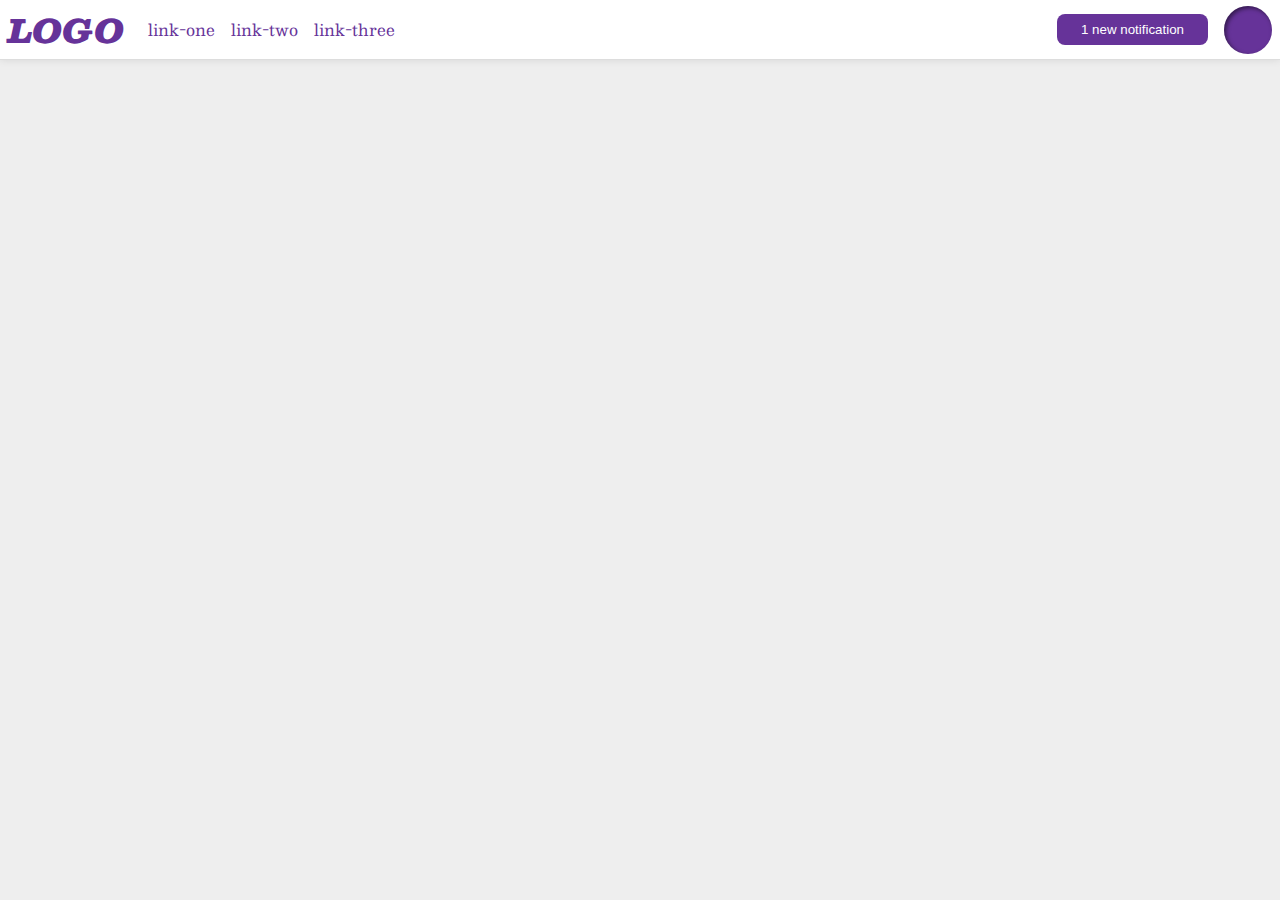
<file: foundations/flex/03-flex-header-2/index.html>
<!DOCTYPE html>
<html lang="en">
  <head>
    <meta charset="UTF-8">
    <meta http-equiv="X-UA-Compatible" content="IE=edge">
    <meta name="viewport" content="width=device-width, initial-scale=1.0">
    <title>Flex Header 2</title>
    <link rel="stylesheet" href="style.css">
  </head>
  <body>
    <div class="header">
      <div class="logo-link">
        <div class="logo">
          LOGO
        </div>
        <ul class="links">
          <li><a href="https://google.com">link-one</a></li>
          <li><a href="https://google.com">link-two</a></li>
          <li><a href="https://google.com">link-three</a></li>
        </ul>
      </div>
      <div class="noti-img">
        <button class="notifications">
          1 new notification
        </button>
        <div class="profile-image"></div>
      </div>
    </div>
  </body>
</html>
</file>
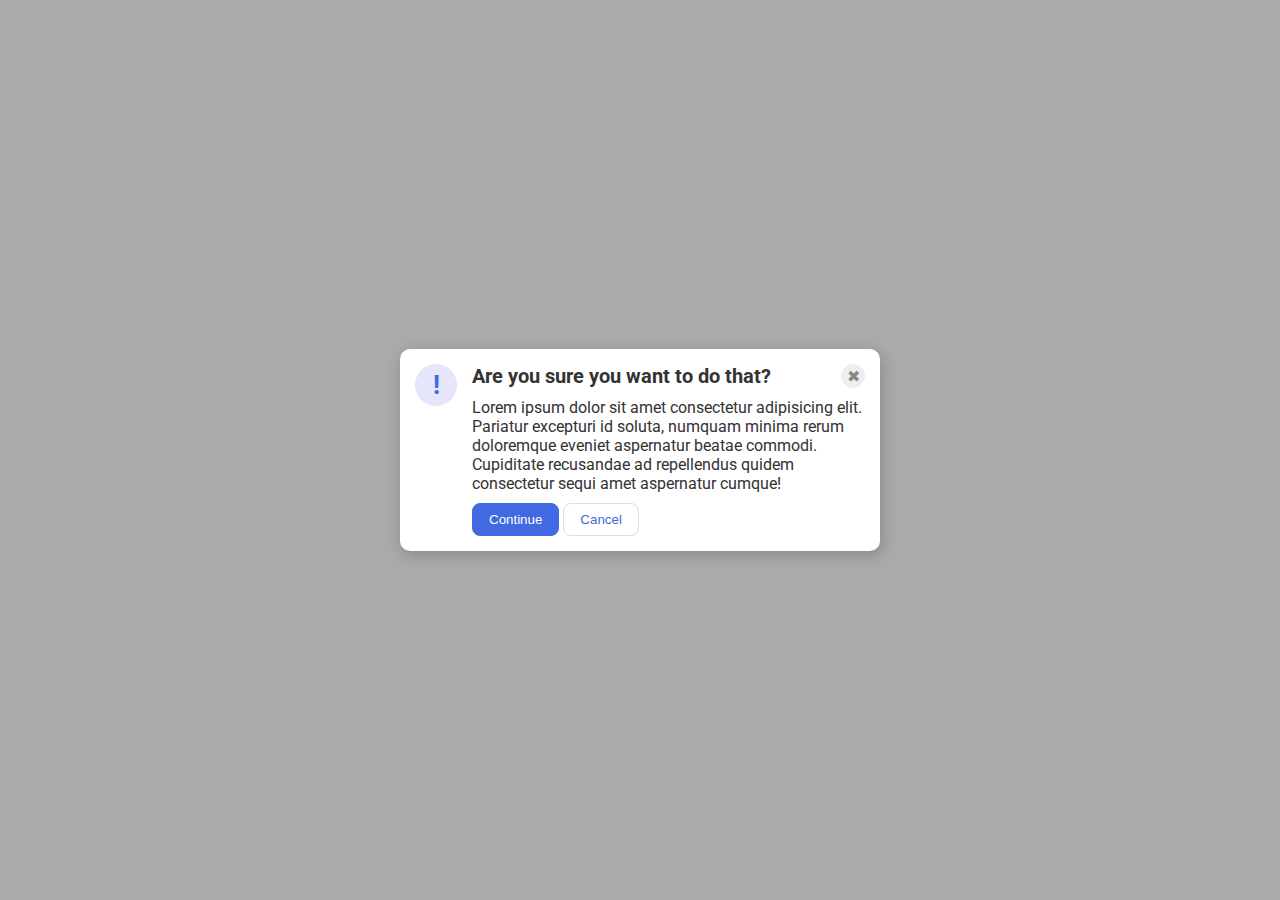
<file: foundations/flex/05-flex-modal/index.html>
<!DOCTYPE html>
<html lang="en">
  <head>
    <meta charset="UTF-8">
    <meta http-equiv="X-UA-Compatible" content="IE=edge">
    <meta name="viewport" content="width=device-width, initial-scale=1.0">
    <link rel="stylesheet" href="style.css">
    <title>Modal</title>
  </head>
  <body>
    <div class="modal">
      <div class="icon">!</div>
      <div class="info">
        <div class="title">
          <div class="header">Are you sure you want to do that?</div>
          <button class="close-button">✖</button>
        </div>
        <div class="text">Lorem ipsum dolor sit amet consectetur adipisicing elit. Pariatur excepturi id soluta, numquam minima rerum doloremque eveniet aspernatur beatae commodi. Cupiditate recusandae ad repellendus quidem consectetur sequi amet aspernatur cumque!</div>
        <div class="btn">
          <button class="continue">Continue</button>
          <button class="cancel">Cancel</button>
        </div>
      </div>
    </div>
  </body>
</html>
</file>
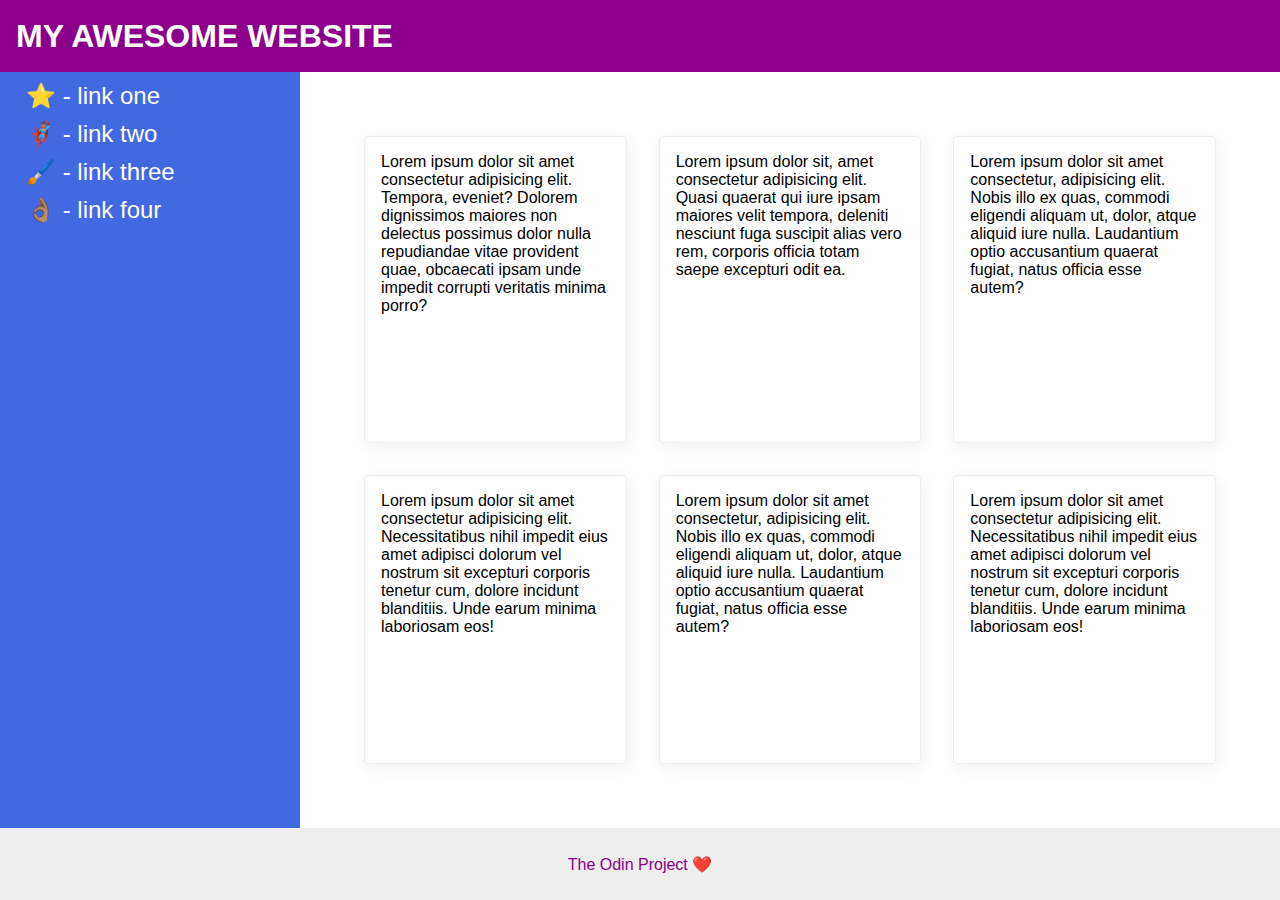
<file: foundations/flex/07-flex-layout-2/index.html>
<!DOCTYPE html>
<html lang="en">
  <head>
    <meta charset="UTF-8">
    <meta http-equiv="X-UA-Compatible" content="IE=edge">
    <meta name="viewport" content="width=device-width, initial-scale=1.0">
    <title>The Holy Grail</title>
    <link rel="stylesheet" href="style.css">
  </head>
  <body>
    <div class="header">
      <h1>MY AWESOME WEBSITE</h1>
    </div>
    <div class="content">    
      <div class="sidebar">
        <ul>
          <li><a href="#">⭐ - link one</a></li>
          <li><a href="#">🦸🏽‍♂️ - link two</a></li>
          <li><a href="#">🖌️ - link three</a></li>
          <li><a href="#">👌🏽 - link four</a></li>
        </ul>
      </div>
      <div class="cards-bar">
        <div class="card">Lorem ipsum dolor sit amet consectetur adipisicing elit. Tempora, eveniet? Dolorem dignissimos maiores non delectus possimus dolor nulla repudiandae vitae provident quae, obcaecati ipsam unde impedit corrupti veritatis minima porro?</div>
        <div class="card">Lorem ipsum dolor sit, amet consectetur adipisicing elit. Quasi quaerat qui iure ipsam maiores velit tempora, deleniti nesciunt fuga suscipit alias vero rem, corporis officia totam saepe excepturi odit ea.</div>
        <div class="card">Lorem ipsum dolor sit amet consectetur, adipisicing elit. Nobis illo ex quas, commodi eligendi aliquam ut, dolor, atque aliquid iure nulla. Laudantium optio accusantium quaerat fugiat, natus officia esse autem?</div>
        <div class="card">Lorem ipsum dolor sit amet consectetur adipisicing elit. Necessitatibus nihil impedit eius amet adipisci dolorum vel nostrum sit excepturi corporis tenetur cum, dolore incidunt blanditiis. Unde earum minima laboriosam eos!</div>
        <div class="card">Lorem ipsum dolor sit amet consectetur, adipisicing elit. Nobis illo ex quas, commodi eligendi aliquam ut, dolor, atque aliquid iure nulla. Laudantium optio accusantium quaerat fugiat, natus officia esse autem?</div>
        <div class="card">Lorem ipsum dolor sit amet consectetur adipisicing elit. Necessitatibus nihil impedit eius amet adipisci dolorum vel nostrum sit excepturi corporis tenetur cum, dolore incidunt blanditiis. Unde earum minima laboriosam eos!</div>
      </div>
    </div>
    <div class="footer">
      <p>The Odin Project ❤️</p>
    </div>
  </body>
</html>
</file>
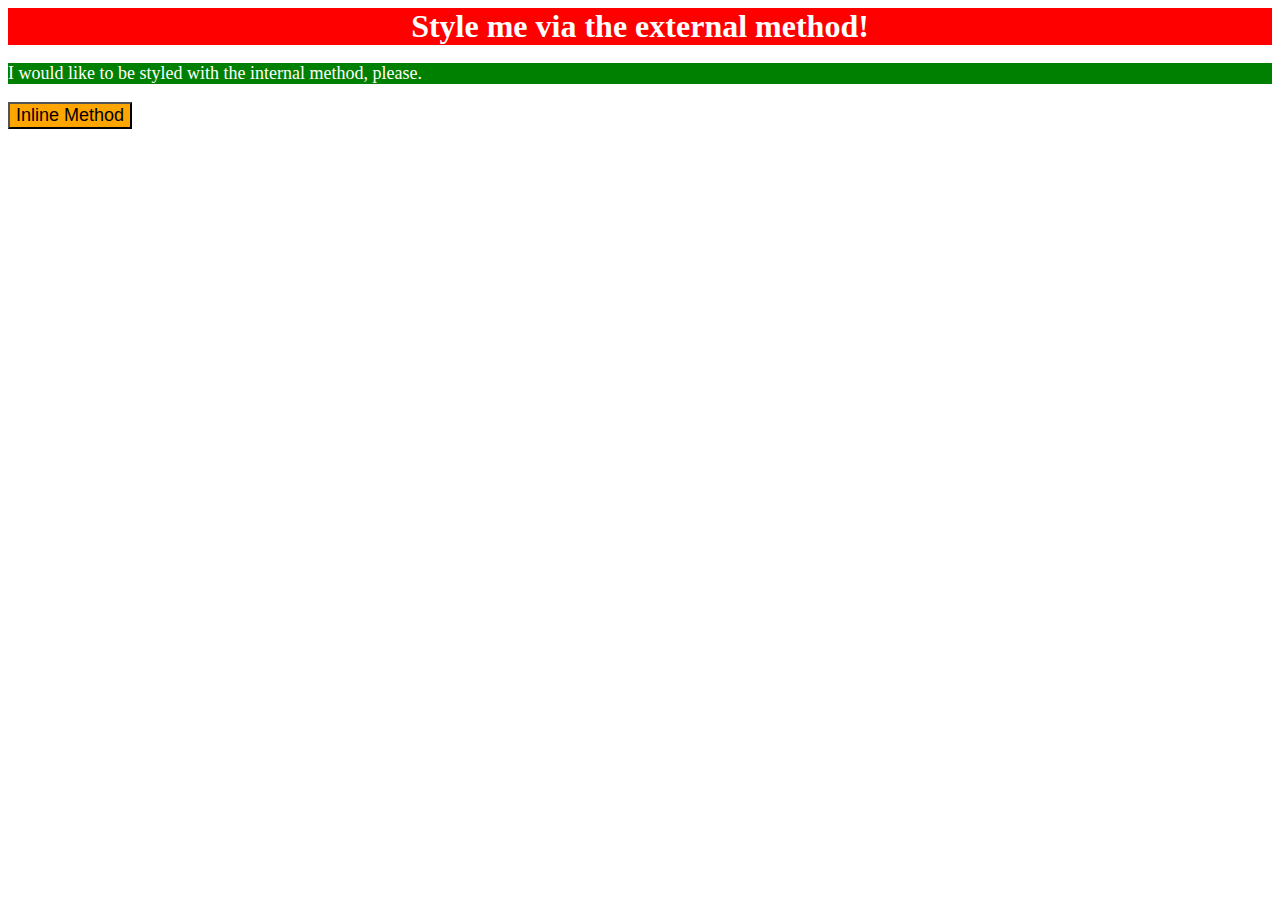
<file: foundations/intro-to-css/01-css-methods/index.html>
<!DOCTYPE html>
<html lang="en">
  <head>
    <meta charset="UTF-8">
    <meta http-equiv="X-UA-Compatible" content="IE=edge">
    <meta name="viewport" content="width=device-width, initial-scale=1.0">
    <link rel="stylesheet" href="style.css">
    <style>
      p{
        background-color: green;
        color: white;
        font-size: 18px;
      }
    </style>
    <title>Methods for Adding CSS</title>
  </head>
  <body>
    <div>Style me via the external method!</div>
    <p>I would like to be styled with the internal method, please.</p>
    <button style="background-color: orange; font-size: 18px;">Inline Method</button>
  </body>
</html>
</file>
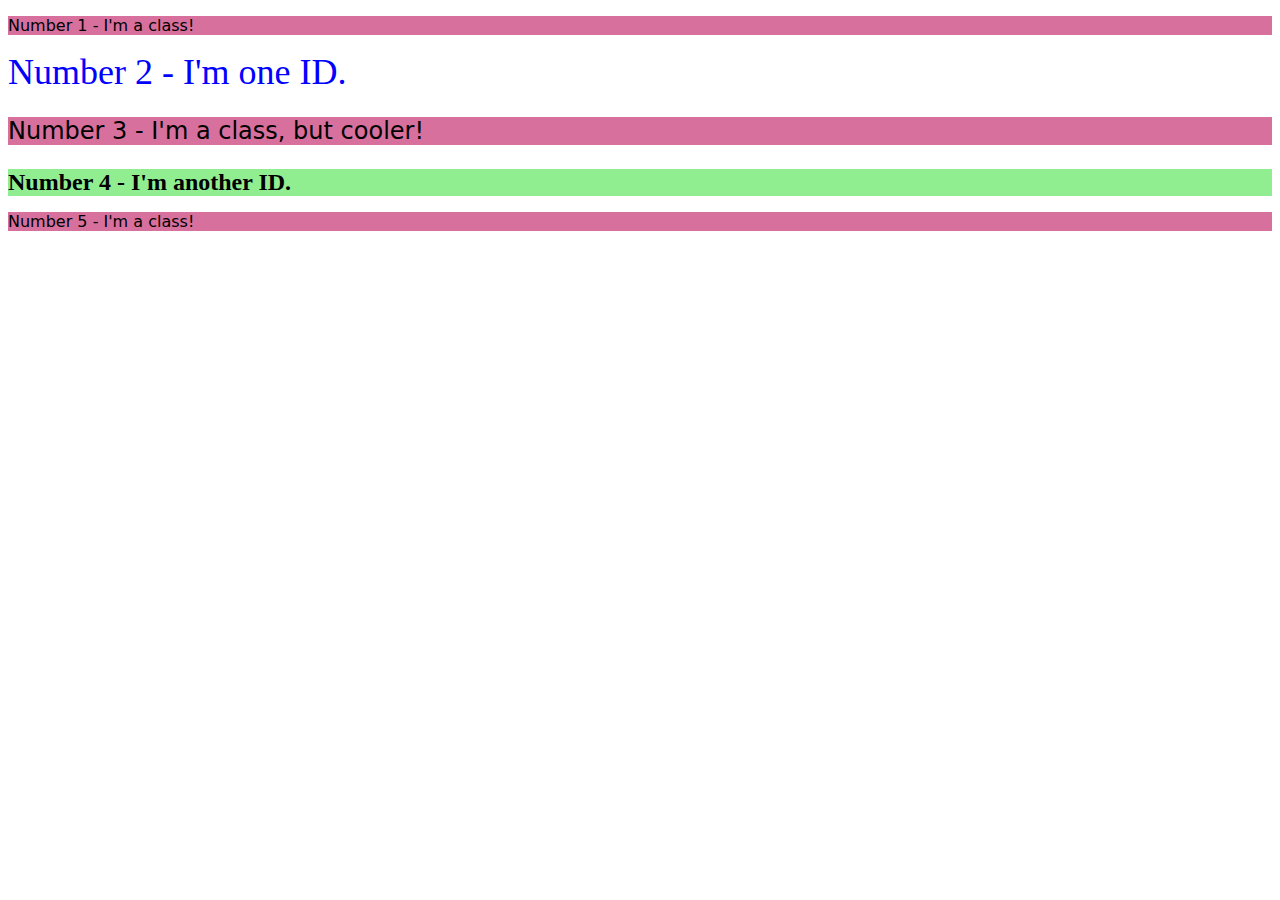
<file: foundations/intro-to-css/02-class-id-selectors/index.html>
<!DOCTYPE html>
<html lang="en">
  <head>
    <meta charset="UTF-8">
    <meta http-equiv="X-UA-Compatible" content="IE=edge">
    <meta name="viewport" content="width=device-width, initial-scale=1.0">
    <title>Class and ID Selectors</title>
    <link rel="stylesheet" href="style.css">
  </head>
  <body>
    <p class="odd">Number 1 - I'm a class!</p>
    <div id="first-even">Number 2 - I'm one ID.</div>
    <p class="odd cooler">Number 3 - I'm a class, but cooler!</p>
    <div id="second-even">Number 4 - I'm another ID.</div>
    <p class="odd">Number 5 - I'm a class!</p>
  </body>
</html>
</file>
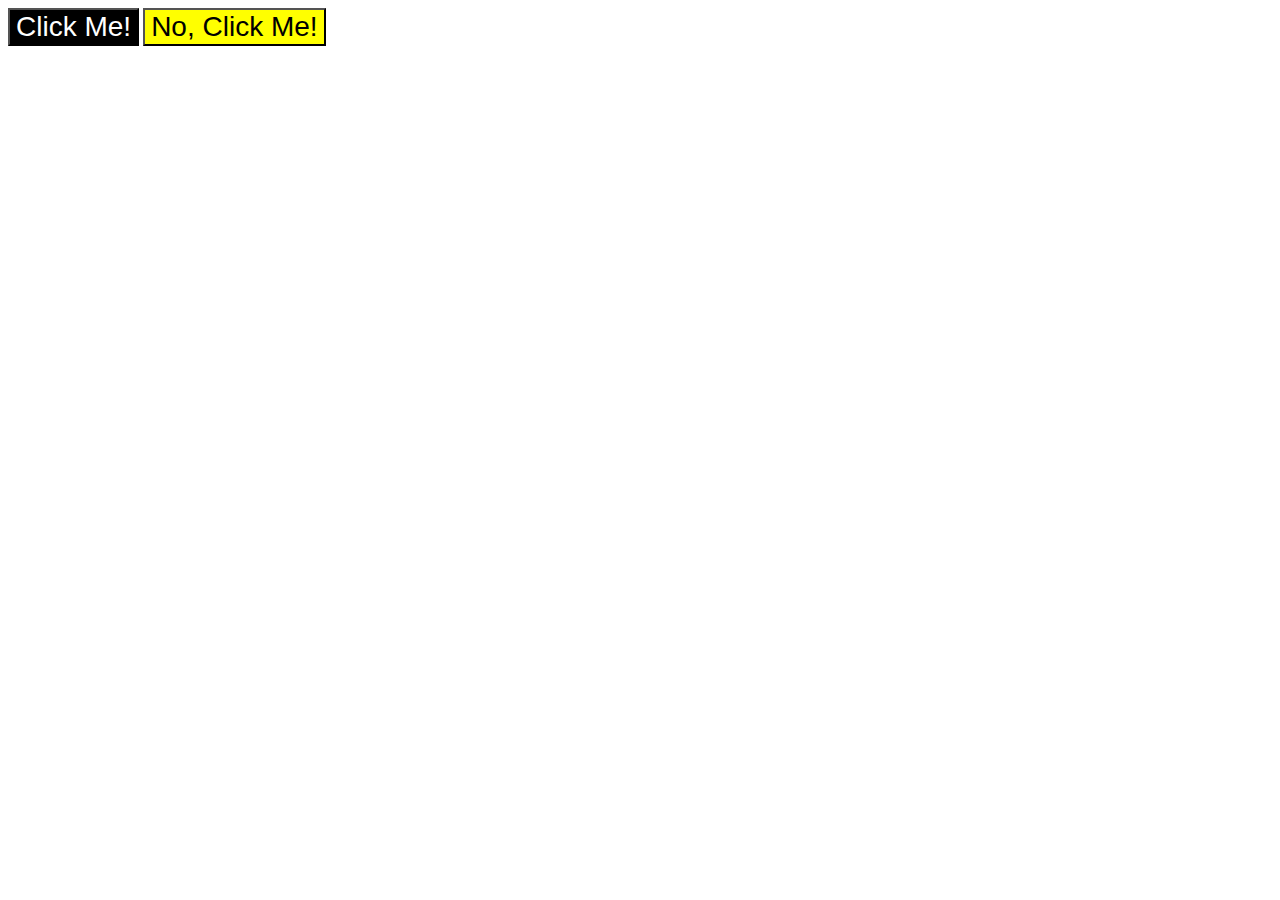
<file: foundations/intro-to-css/03-grouping-selectors/index.html>
<!DOCTYPE html>
<html lang="en">
  <head>
    <meta charset="UTF-8">
    <meta http-equiv="X-UA-Compatible" content="IE=edge">
    <meta name="viewport" content="width=device-width, initial-scale=1.0">
    <title>Grouping Selectors</title>
    <link rel="stylesheet" href="style.css">
  </head>
  <body>
    <button class="btn-1">Click Me!</button>
    <button class="btn-2">No, Click Me!</button>
  </body>
</html>
</file>
<file: foundations/flex/03-flex-header-2/style.css>
/* this is some magical font-importing.  
you'll learn about it later. */
@import url('https://fonts.googleapis.com/css2?family=Besley:ital,wght@0,400;1,900&display=swap');

body {
  margin: 0;
  background: #eee;
  font-family: Besley, serif;
}

.header {
  background: white;
  border-bottom: 1px solid #ddd;
  box-shadow: 0 0 8px rgba(0,0,0,.1);
  display: flex;
  justify-content: space-between;
}

.logo-link{
  display: flex;
  align-items: center;
  justify-content: flex-start;
  margin: 0px 8px;
}

.noti-img{
  display: flex;
  align-items: center;
  justify-content: flex-end;
}

.profile-image {
  background: rebeccapurple;
  box-shadow: inset 2px 2px 4px rgba(0,0,0,.5);
  border-radius: 50%;
  width: 48px;
  height: 48px;
  margin: 0px 8px 0px 16px;
}

.logo {
  color: rebeccapurple;
  font-size: 32px;
  font-weight: 900;
  font-style: italic;
  margin-right: 16px;
}

button {
  border: none;
  border-radius: 8px;
  background: rebeccapurple;
  color: white;
  padding: 8px 24px;
}

a {
  /* this removes the line under our links */
  text-decoration: none;
  color: rebeccapurple;
}

ul {
  list-style-type: none;
  display: flex;
  padding: 0;
}
ul li{
  margin: 0px 8px;
}
</file>
<file: foundations/flex/05-flex-modal/style.css>
@import url('https://fonts.googleapis.com/css2?family=Roboto:wght@400;700&display=swap');

html, body {
  height: 100%;
}

body {
  font-family: Roboto, sans-serif;
  margin: 0;
  background: #aaa;
  color: #333;
  /* I'll give you this one for free lol */
  display: flex;
  align-items: center;
  justify-content: center;
}

.modal {
  background: white;
  width: 480px;
  border-radius: 10px;
  box-shadow: 2px 4px 16px rgba(0,0,0,.2);
  display: flex;
}

.icon {
  color: royalblue;
  font-size: 26px;
  font-weight: 700;
  background: lavender;
  width: 42px;
  height: 42px;
  border-radius: 50%;
  display: flex;
  align-items: center;
  justify-content: center;
  flex-shrink: 0;
  margin: 15px;
}

.title{
  display: flex;
  justify-content: space-between;
  font-weight: bold;
  font-size: 20px;
}

.text{
  margin: 10px 0px;
  padding: 0;

}

.info{
  padding: 15px 15px 15px 0px;
}

.close-button {
  background: #eee;
  border-radius: 50%;
  color: #888;
  font-weight: 400;
  font-size: 16px;
  height: 24px;
  width: 24px;
  display: flex;
  align-items: center;
  justify-content: center;
  border: 1px solid #eee;
  padding: 0;
}

button {
  cursor: pointer;
  padding: 8px 16px;
  border-radius: 8px;
}

button.continue {
  background: royalblue;
  border: 1px solid royalblue;
  color: white;
}

button.cancel {
  background: white;
  border: 1px solid #ddd;
  color: royalblue;
}
</file>
<file: foundations/flex/07-flex-layout-2/style.css>
*{
  margin: 0;
  padding: 0;
  box-sizing: border-box;
}

body {
  font-family: -apple-system, BlinkMacSystemFont, 'Segoe UI', Roboto, Oxygen, Ubuntu, Cantarell, 'Open Sans', 'Helvetica Neue', sans-serif;
  margin: 0;
    height: 100vh;
  display: flex;
  flex-direction: column;
}

.header {
  height: 72px;
  background: darkmagenta;
  color: white;
  display: flex;
  justify-content: flex-start;
}

.header h1{
  margin: auto 0;
  margin-left: 16px;
  font-size: 32px;
  font-weight: 900;
}

.content{
  display: flex;
  flex: 1 1 auto;
}

.sidebar{
  width: 300px;
  flex-shrink: 0;
}

.sidebar ul li{
  margin: 10px;
  list-style: none;
}

.sidebar ul li a{
  text-decoration: none;
  color: #ffffff;
  font-size: 24px;
  padding: 16px;
}

.cards-bar{
  display: flex;
  flex-wrap: wrap;
  justify-content: center;
  padding: 48px;
}

.card{
  flex: auto;
  width: 250px;
  margin: 16px;
  padding: 16px;
}

.footer {
  height: 72px;
  background: #eee;
  color: darkmagenta;
  display: flex;
  justify-content: center;
  align-items: center;
}

.footer p{
  margin: 10px;
}

.sidebar {
  width: 300px;
  background: royalblue;
  box-sizing: border-box;
}

.card {
  border: 1px solid #eee;
  box-shadow: 2px 4px 16px rgba(0,0,0,.06);
  border-radius: 4px;
}
</file>
<file: foundations/intro-to-css/01-css-methods/style.css>
div {
    background-color: red;
    color: white;
    font-size: 32px;
    text-align: center;
    font-weight: bold;
}
</file>
<file: foundations/intro-to-css/02-class-id-selectors/style.css>
.odd {
    font-family: Verdana, 'DejaVu Sans', 'sans-serif';
    background-color: #d8709d;
}
.cooler{
    font-size: 24px;
}
#first-even{
    font-size: 36px;
    color: #0000ff;
}
#second-even{
    background-color: #90ee90;
    font-size: 24px;
    font-weight: bold;
}
</file>
<file: foundations/intro-to-css/03-grouping-selectors/style.css>
.btn-1, .btn-2{
    font-family: Helvetica 'Times New Roman' sans-serif;
    font-size: 28px;
}
.btn-1{
    background-color: #000000;
    color: white;
}
.btn-2{
    background-color: #ffff00;
}
</file>
